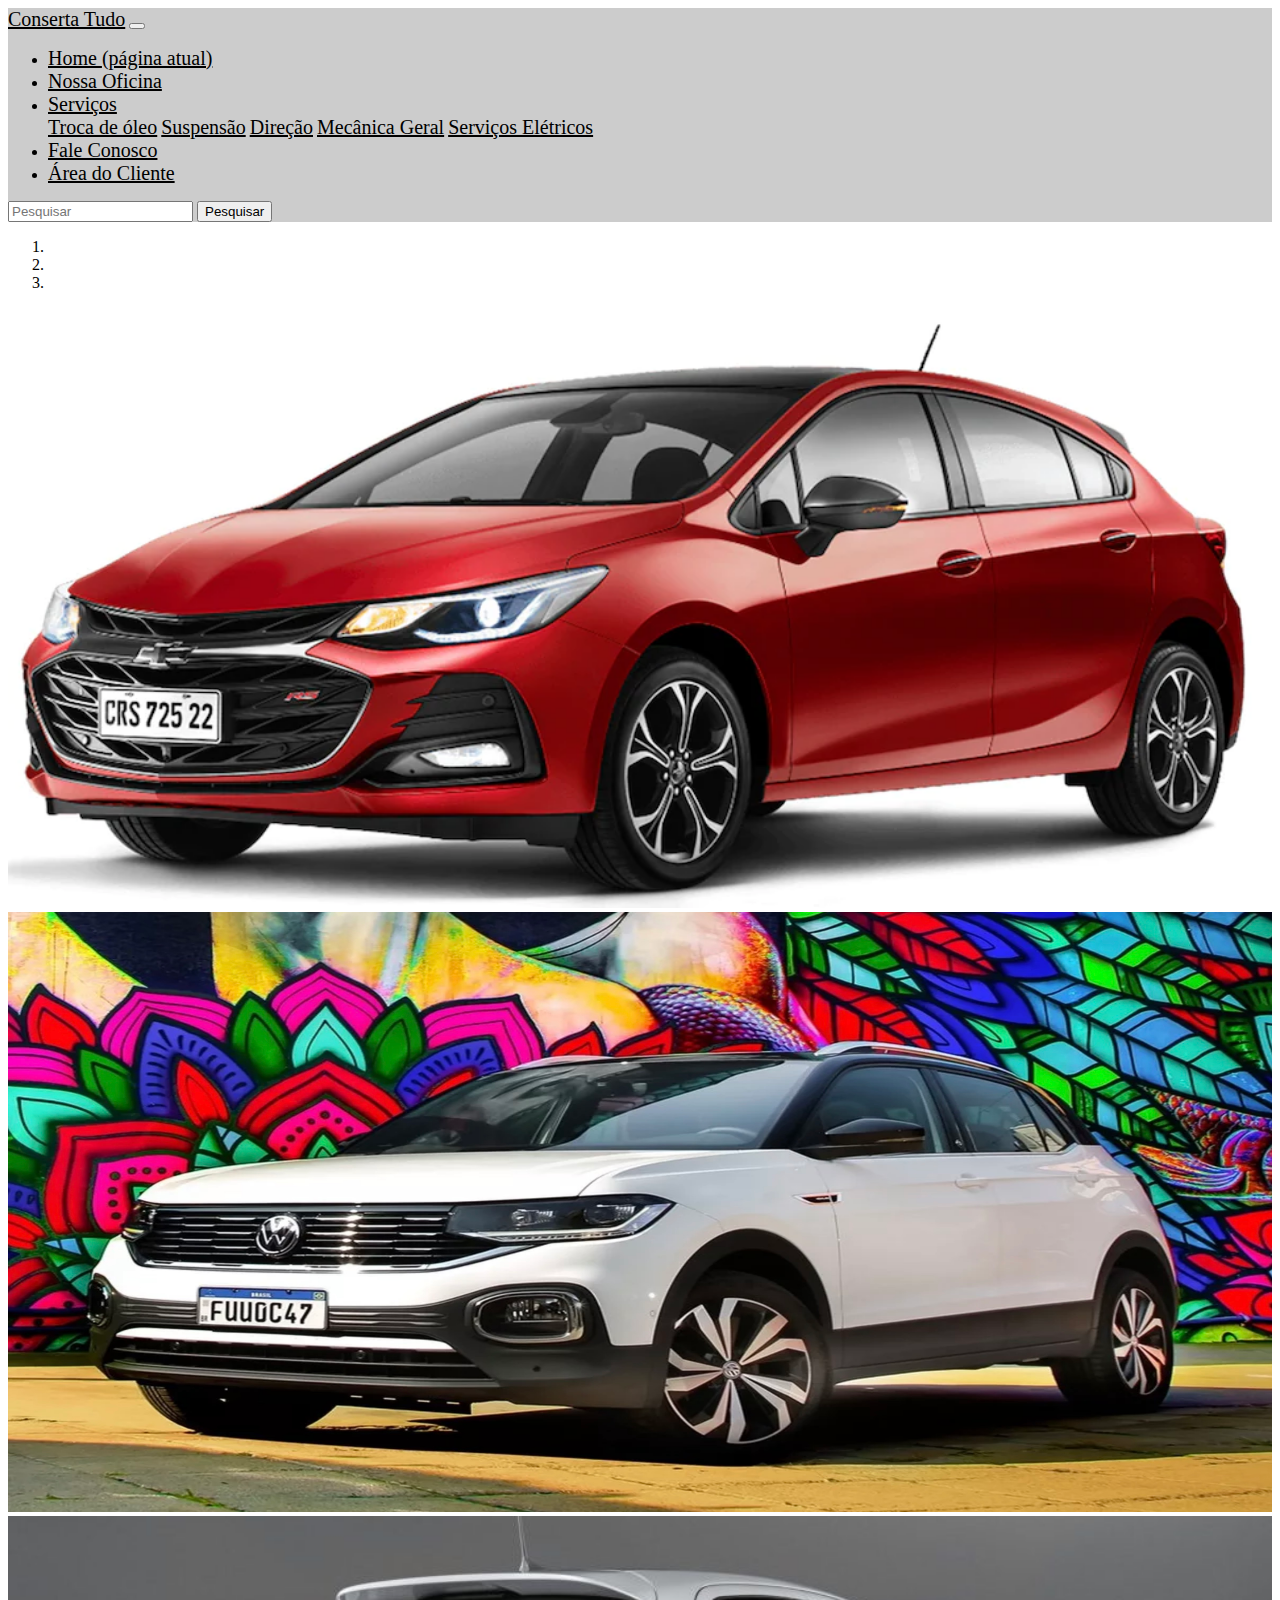
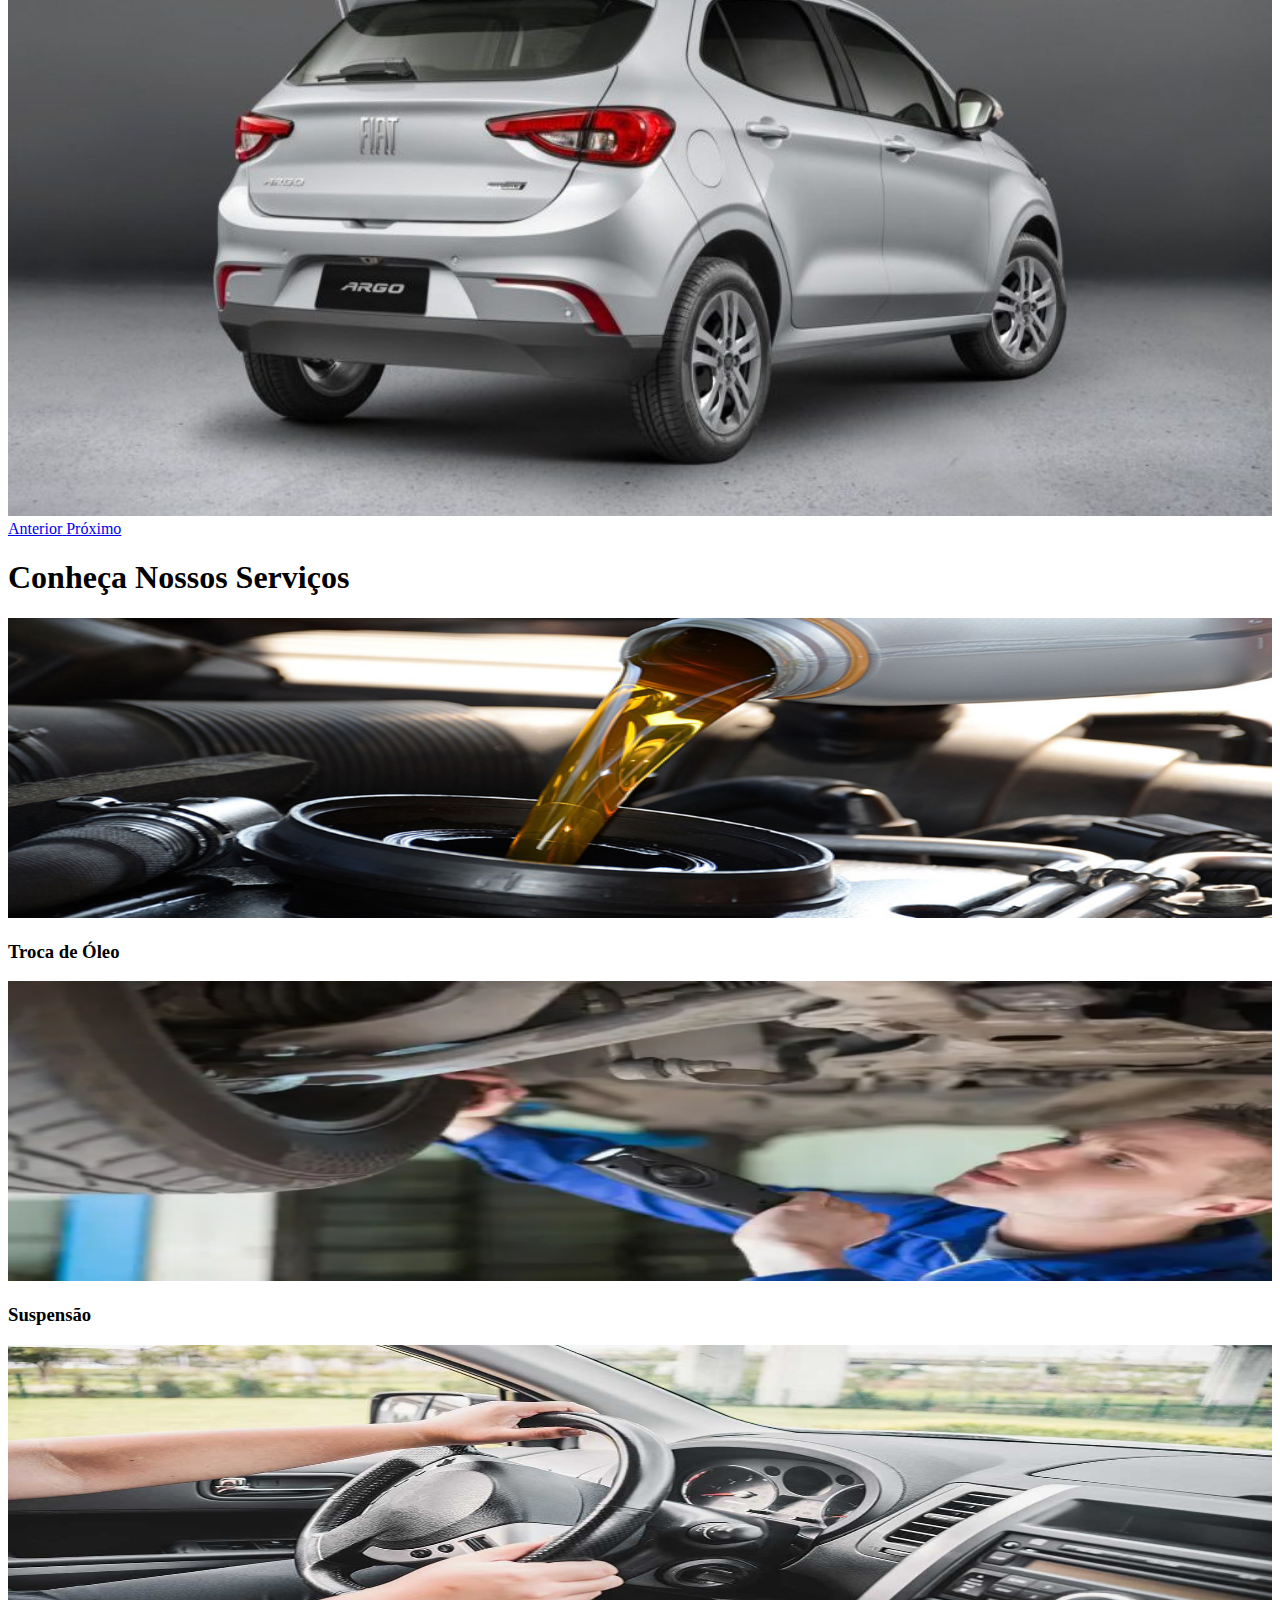
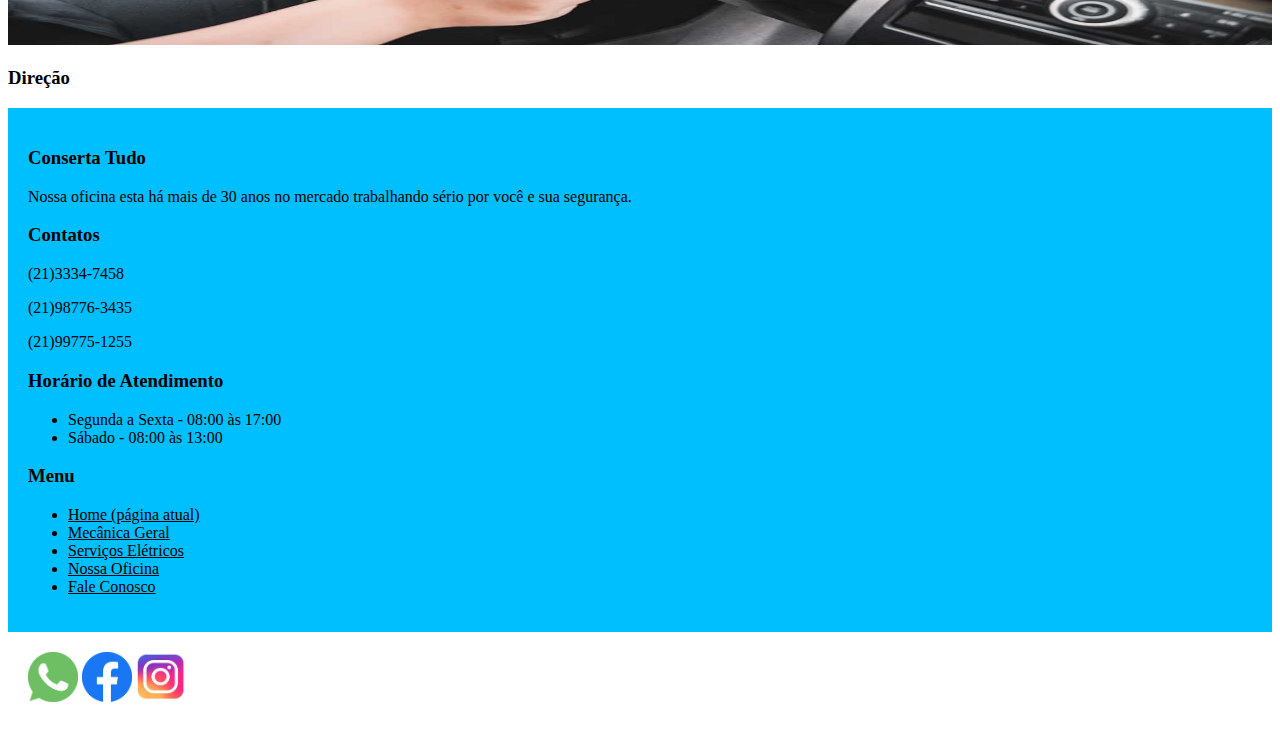
<file: aula noite/index.html>
<!DOCTYPE html>
<html lang="pt-br">
  <head>
    <!-- Meta tags Obrigatórias -->
    <meta charset="utf-8">
    <meta name="viewport" content="width=device-width, initial-scale=1, shrink-to-fit=no">

    <!-- Bootstrap CSS -->
    <link rel="stylesheet" href="https://stackpath.bootstrapcdn.com/bootstrap/4.1.3/css/bootstrap.min.css" integrity="sha384-MCw98/SFnGE8fJT3GXwEOngsV7Zt27NXFoaoApmYm81iuXoPkFOJwJ8ERdknLPMO" crossorigin="anonymous">
    
    <link rel="stylesheet" href="style.css">

    <title>Oficina Conserta Tudo</title>
  </head>
  <body>
   
                <nav class="navbar navbar-expand-lg navbar-light bg-light menu">
                    <a class="navbar-brand" href="#">Conserta Tudo</a>
                    <button class="navbar-toggler" type="button" data-toggle="collapse" data-target="#conteudoNavbarSuportado" aria-controls="conteudoNavbarSuportado" aria-expanded="false" aria-label="Alterna navegação">
                      <span class="navbar-toggler-icon"></span>
                    </button>
                  
                    <div class="collapse navbar-collapse" id="conteudoNavbarSuportado">
                      <ul class="navbar-nav mr-auto">
                        <li class="nav-item active">
                          <a class="nav-link" href="#">Home <span class="sr-only">(página atual)</span></a>
                        </li>
                        <li class="nav-item">
                          <a class="nav-link" href="#">Nossa Oficina</a>
                        </li>
                        <li class="nav-item dropdown">
                          <a class="nav-link dropdown-toggle" href="#" id="navbarDropdown" role="button" data-toggle="dropdown" aria-haspopup="true" aria-expanded="false">
                           Serviços
                          </a>
                          <div class="dropdown-menu" aria-labelledby="navbarDropdown">
                            <a class="dropdown-item" href="#">Troca de óleo</a>
                            <a class="dropdown-item" href="#">Suspensão</a>
                            <a class="dropdown-item" href="#">Direção</a>
                            <a class="dropdown-item" href="#">Mecânica Geral</a>                           
                            <a class="dropdown-item" href="#">Serviços Elétricos</a>
                          </div>
                        </li>
                        <li class="nav-item">
                          <a class="nav-link" href="#">Fale Conosco</a>
                        </li>
                        <li class="nav-item">
                          <a class="nav-link" href="#">Área do Cliente</a>
                        </li>

                      </ul>
                      <form class="form-inline my-2 my-lg-0">
                        <input class="form-control mr-sm-2" type="search" placeholder="Pesquisar" aria-label="Pesquisar">
                        <button class="btn btn-outline-success my-2 my-sm-0" type="submit">Pesquisar</button>
                      </form>
                    </div>
                  </nav>
           

    <div class="container-fluid">
        <div class="row carrossel">
         
            <div class="col-md-12">
                <div id="carouselExampleIndicators" class="carousel slide" data-ride="carousel">
                    <ol class="carousel-indicators">
                      <li data-target="#carouselExampleIndicators" data-slide-to="0" class="active"></li>
                      <li data-target="#carouselExampleIndicators" data-slide-to="1"></li>
                      <li data-target="#carouselExampleIndicators" data-slide-to="2"></li>
                    </ol>
                    <div class="carousel-inner">
                      <div class="carousel-item active">
                        <img class="d-block" src="imagens/carro1.webp" alt="Primeiro Slide">
                      </div>
                      <div class="carousel-item">
                        <img class="d-block" src="imagens/carro2.jpg" alt="Segundo Slide">
                      </div>
                      <div class="carousel-item">
                        <img class="d-block" src="imagens/carro3.jpeg" alt="Terceiro Slide">
                      </div>
                    </div>
                    <a class="carousel-control-prev" href="#carouselExampleIndicators" role="button" data-slide="prev">
                      <span class="carousel-control-prev-icon" aria-hidden="true"></span>
                      <span class="sr-only">Anterior</span>
                    </a>
                    <a class="carousel-control-next" href="#carouselExampleIndicators" role="button" data-slide="next">
                      <span class="carousel-control-next-icon" aria-hidden="true"></span>
                      <span class="sr-only">Próximo</span>
                    </a>
                  </div>
            </div>

                        
        </div>
    </div>

    <div class="container-fluid">
        <div class="row text-center">
            <div class="col-md-12">
               <h1>Conheça Nossos Serviços</h1>
            </div>
            
        </div>
    </div>

    <div class="container-fluid">
        <div class="row text-center servicos">
            <div class="col-md-4">
               <img src="imagens/oleo.jpg" class="img-fluid">
               <h3>Troca de Óleo</h3>
            </div>

            <div class="col-md-4">
                <img src="imagens/suspensão.webp" class="img-fluid">
                <h3>Suspensão</h3>
            </div>

            <div class="col-md-4">
                <img src="imagens/direcao.jpg" class="img-fluid">
                <h3>Direção</h3>
            </div>
            
        </div>
    </div>


 <div class="container-fluid">
        <div class="row text-center footer">
            <div class="col-md-3">
              <h3>Conserta Tudo</h3>
              <p>Nossa oficina esta há mais de 30 anos no mercado trabalhando 
                sério por você e sua segurança.</p>
            </div>

            <div class="col-md-3">
                <h3>Contatos</h3>
                <p>(21)3334-7458</p>
                <p>(21)98776-3435</p>
                <p>(21)99775-1255</p>
            </div>

            <div class="col-md-3">
                <h3>Horário de Atendimento</h3>
                <ul>
                  <li>Segunda a Sexta - 08:00 às 17:00</li>
                  <li>Sábado - 08:00 às 13:00</li>
                </ul>
            </div>

            <div class="col-md-3">
                <h3>Menu</h3>
                <ul class="navbar-nav mr-auto menu2">
                  <li class="nav-item active">
                    <a class="nav-link" href="#">Home <span class="sr-only">(página atual)</span></a>
                  </li>
                  <li class="nav-item">
                    <a class="nav-link" href="#">Mecânica Geral</a>
                  </li>
                  <li class="nav-item">
                    <a class="nav-link" href="#">Serviços Elétricos</a>
                  </li>
                  <li class="nav-item">
                    <a class="nav-link" href="#">Nossa Oficina</a>
                  </li>
                  <li class="nav-item">
                    <a class="nav-link" href="#">Fale Conosco</a>
                  </li>
                </ul>
                
            </div>
            
        </div> 
        
        <div class="row text-center sociais">
          <div class="col-md-12">
            <a href="#"><img src="imagens/whatsapp.png"></a>
            <a href="#"><img src="imagens/face.png"></a>
            <a href="#"><img src="imagens/insta.png"></a>
          </div>        
        </div>
    </div>



    <!-- JavaScript (Opcional) -->
    <!-- jQuery primeiro, depois Popper.js, depois Bootstrap JS -->
    <script src="https://code.jquery.com/jquery-3.3.1.slim.min.js" integrity="sha384-q8i/X+965DzO0rT7abK41JStQIAqVgRVzpbzo5smXKp4YfRvH+8abtTE1Pi6jizo" crossorigin="anonymous"></script>
    <script src="https://cdnjs.cloudflare.com/ajax/libs/popper.js/1.14.3/umd/popper.min.js" integrity="sha384-ZMP7rVo3mIykV+2+9J3UJ46jBk0WLaUAdn689aCwoqbBJiSnjAK/l8WvCWPIPm49" crossorigin="anonymous"></script>
    <script src="https://stackpath.bootstrapcdn.com/bootstrap/4.1.3/js/bootstrap.min.js" integrity="sha384-ChfqqxuZUCnJSK3+MXmPNIyE6ZbWh2IMqE241rYiqJxyMiZ6OW/JmZQ5stwEULTy" crossorigin="anonymous"></script>
  </body>
</html>
</file>
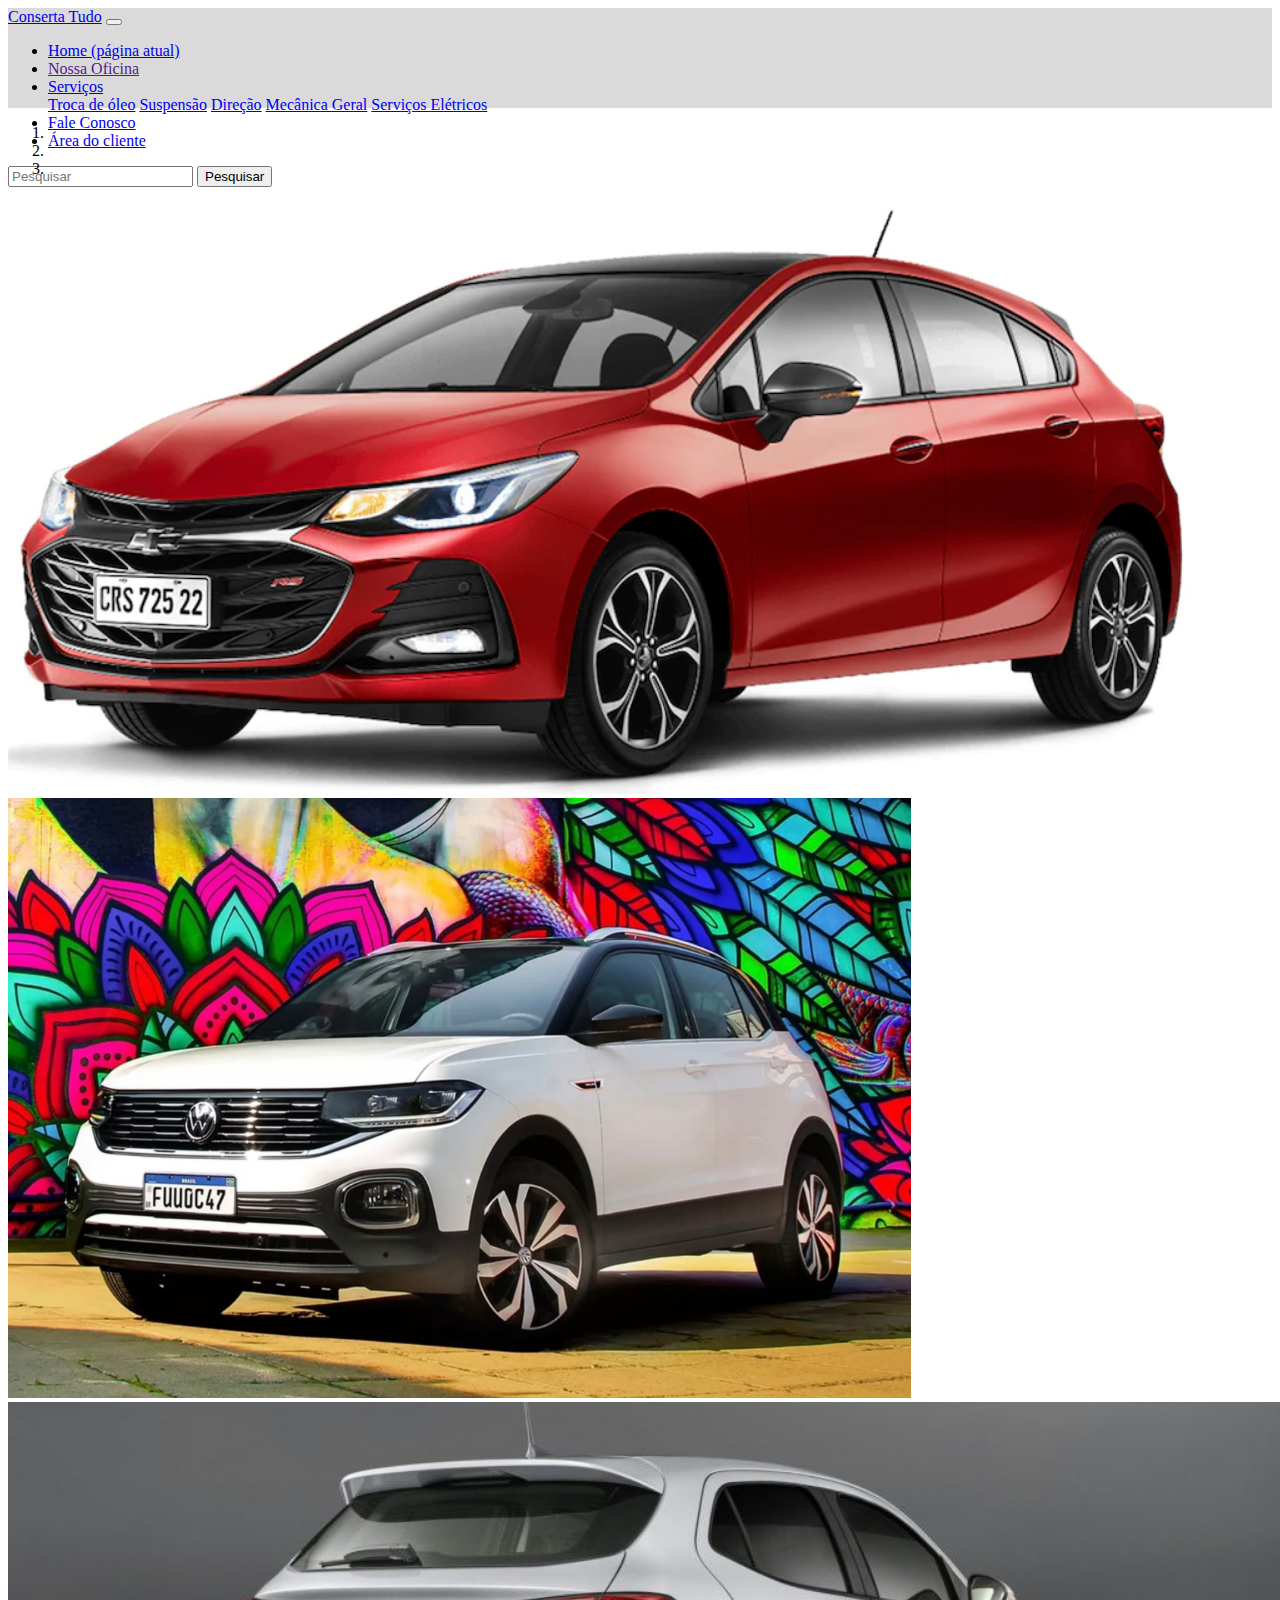
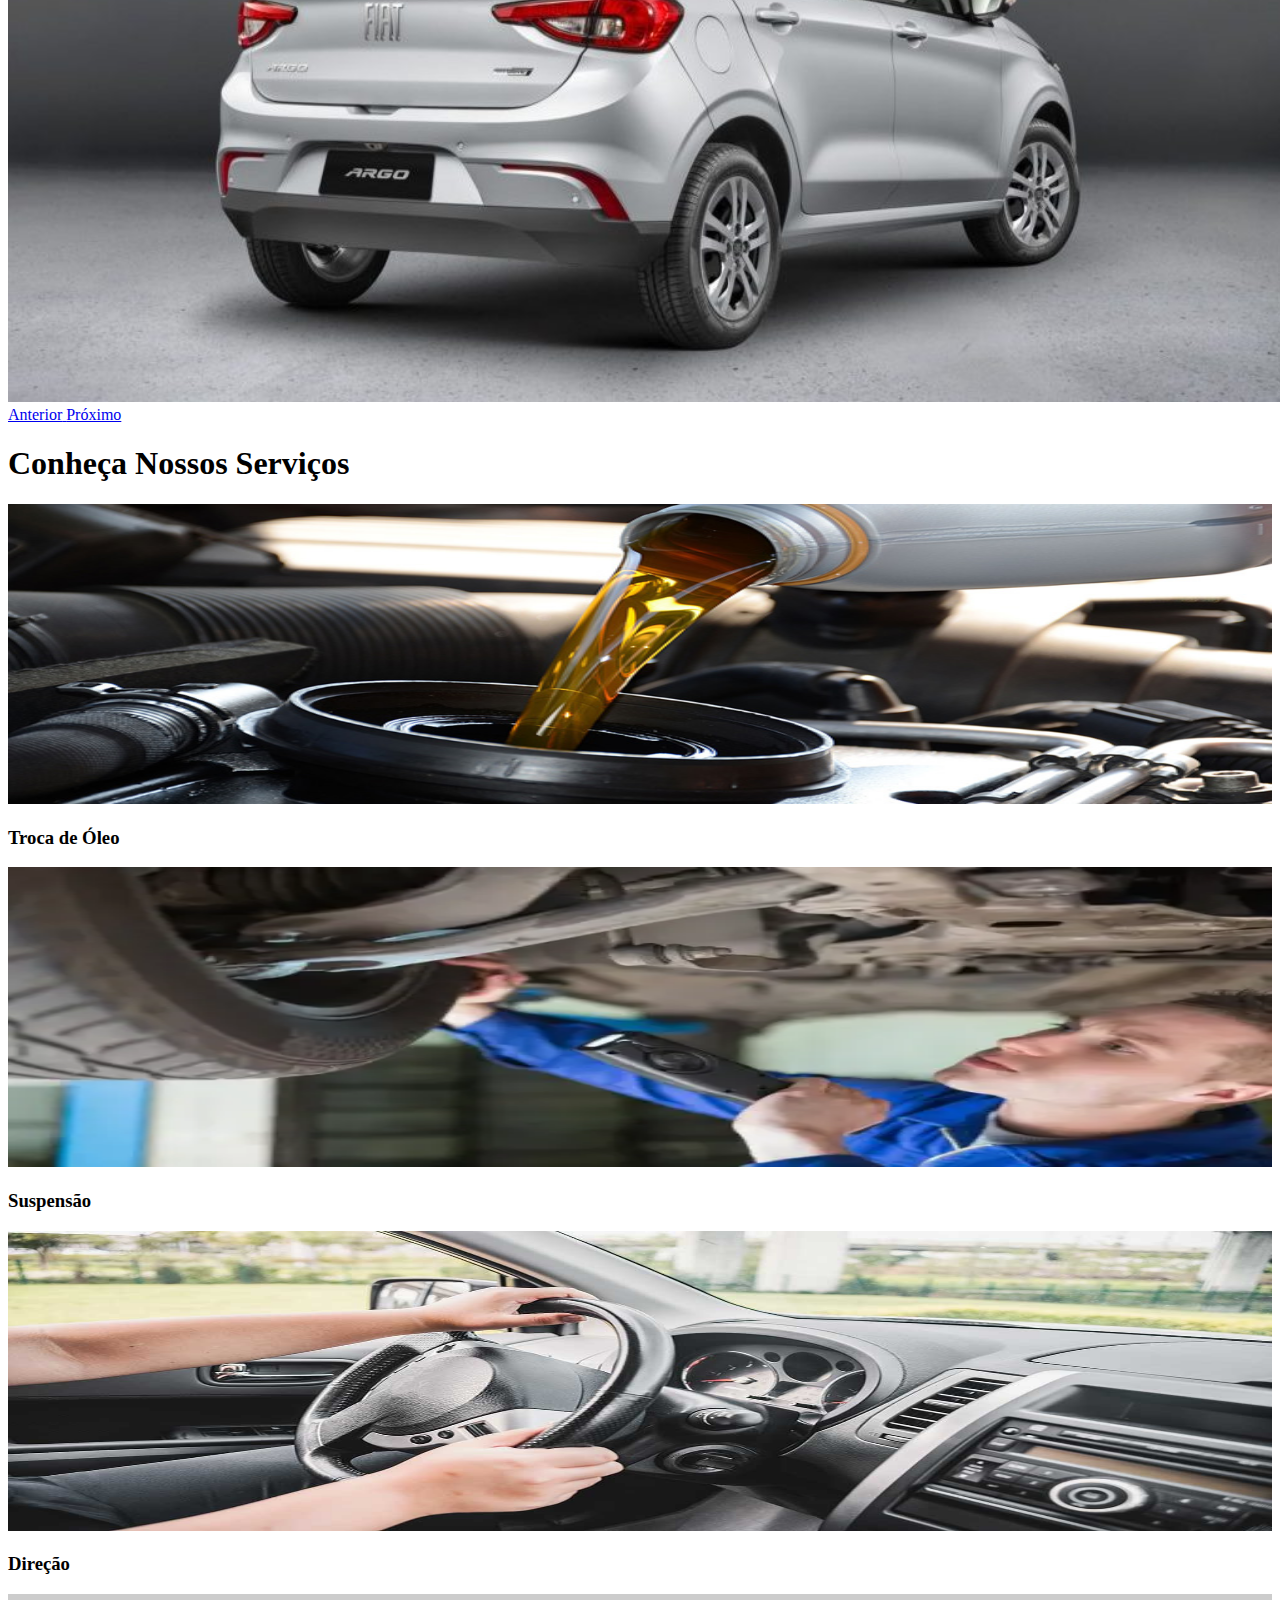
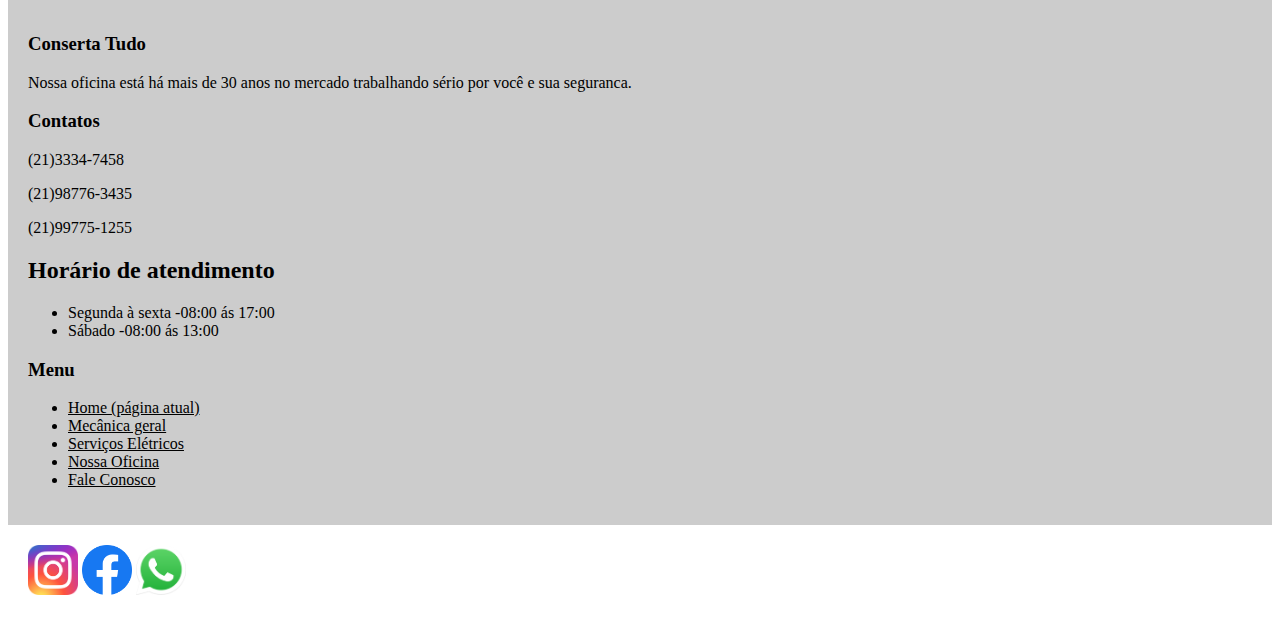
<file: oficina/index.html>
<!DOCTYPE html>
<html lang="pt-br">
  <head>
    <!-- Meta tags Obrigatórias -->
    <meta charset="utf-8">
    <meta name="viewport" content="width=device-width, initial-scale=1, shrink-to-fit=no">

    <!-- Bootstrap CSS -->
    <link rel="stylesheet" href="https://stackpath.bootstrapcdn.com/bootstrap/4.1.3/css/bootstrap.min.css" integrity="sha384-MCw98/SFnGE8fJT3GXwEOngsV7Zt27NXFoaoApmYm81iuXoPkFOJwJ8ERdknLPMO" crossorigin="anonymous">
    
    <link rel="stylesheet" href="style.css">

    <title>Oficina Conserta Tudo</title>
  </head>
  <body>
    <div class="container-fluid">
        <div class="row">
            <div class="col-md-12">
                <nav class="navbar navbar-expand-lg navbar-light bg-light menu">
                    <a class="navbar-brand" href="#">Conserta Tudo</a>
                    <button class="navbar-toggler" type="button" data-toggle="collapse" data-target="#conteudoNavbarSuportado" aria-controls="conteudoNavbarSuportado" aria-expanded="false" aria-label="Alterna navegação">
                      <span class="navbar-toggler-icon"></span>
                    </button>
                  
                    <div class="collapse navbar-collapse" id="conteudoNavbarSuportado">
                      <ul class="navbar-nav mr-auto">
                        <li class="nav-item active">
                          <a class="nav-link" href="#">Home <span class="sr-only">(página atual)</span></a>
                        </li>
                        <li class="nav-item">
                          <a class="nav-link" href="">Nossa Oficina</a>
                        </li>
                        <li class="nav-item dropdown">
                          <a class="nav-link dropdown-toggle" href="#" id="navbarDropdown" role="button" data-toggle="dropdown" aria-haspopup="true" aria-expanded="false">
                           Serviços
                          </a>
                          <div class="dropdown-menu" aria-labelledby="navbarDropdown">
                            <a class="dropdown-item" href="#">Troca de óleo</a>
                            <a class="dropdown-item" href="#">Suspensão</a>
                            <a class="dropdown-item" href="#">Direção</a>
                            <a class="dropdown-item" href="#">Mecânica Geral</a>                           
                            <a class="dropdown-item" href="#">Serviços Elétricos</a>
                          </div>
                        </li>
                        <li class="nav-item">
                          <a class="nav-link" href="#">Fale Conosco</a>
                        </li>
                        <li class="nav-item">
                          <a class="nav-link" href="#">Área do cliente</a>
                        </li>
                      </ul>
                      <form class="form-inline my-2 my-lg-0">
                        <input class="form-control mr-sm-2" type="search" placeholder="Pesquisar" aria-label="Pesquisar">
                        <button class="btn btn-outline-success my-2 my-sm-0" type="submit">Pesquisar</button>
                      </form>
                    </div>
                  </nav>
            </div>
            
        </div>
    </div>

    <div class="container-fluid">
        <div class="row text-center carrossel">
            <div class="col-md-12">
                <div id="carouselExampleIndicators" class="carousel slide" data-ride="carousel">
                    <ol class="carousel-indicators">
                      <li data-target="#carouselExampleIndicators" data-slide-to="0" class="active"></li>
                      <li data-target="#carouselExampleIndicators" data-slide-to="1"></li>
                      <li data-target="#carouselExampleIndicators" data-slide-to="2"></li>
                    </ol>
                    <div class="carousel-inner">
                      <div class="carousel-item active">
                        <img class="d-block w-100" src="imagens/carro1.webp" alt="Primeiro Slide">
                      </div>
                      <div class="carousel-item">
                        <img class="d-block w-100" src="imagens/carro2.jpg" alt="Segundo Slide">
                      </div>
                      <div class="carousel-item">
                        <img class="d-block w-100" src="imagens/carro3.jpeg" alt="Terceiro Slide">
                      </div>
                    </div>
                    <a class="carousel-control-prev" href="#carouselExampleIndicators" role="button" data-slide="prev">
                      <span class="carousel-control-prev-icon" aria-hidden="true"></span>
                      <span class="sr-only">Anterior</span>
                    </a>
                    <a class="carousel-control-next" href="#carouselExampleIndicators" role="button" data-slide="next">
                      <span class="carousel-control-next-icon" aria-hidden="true"></span>
                      <span class="sr-only">Próximo</span>
                    </a>
                  </div>
            </div>
            
        </div>
    </div>

    <div class="container-fluid">
        <div class="row text-center">
            <div class="col-md-12">
               <h1>Conheça Nossos Serviços</h1>
            </div>
            
        </div>
    </div>

    <div class="container-fluid">
        <div class="row text-center servicos">
            <div class="col-md-4">
               <img src="imagens/oleo.jpg" class="img-fluid">
               <h3>Troca de Óleo</h3>
            </div>

            <div class="col-md-4">
                <img src="imagens/suspensão.webp" class="img-fluid">
                <h3>Suspensão</h3>
            </div>

            <div class="col-md-4">
                <img src="imagens/direcao.jpg" class="img-fluid">
                <h3>Direção</h3>
            </div>
            
        </div>
    </div>


    <div class="container-fluid">
      <div class="row text-center footer">
          <div class="col-md-3">
            <h3>Conserta Tudo</h3>
            <p>Nossa oficina está há mais de 30 anos no mercado trabalhando sério por você e sua seguranca.</p>
          </div>

          <div class="col-md-3">
              <h3>Contatos </h3>
                <p>(21)3334-7458</p>
                  <p>(21)98776-3435</p>
                    <p>(21)99775-1255</p>                     
               
          </div>

          <div class="col-md-3">
              <h2>Horário de atendimento </h2>
              <ul>
                <LI> Segunda à sexta -08:00 ás 17:00</LI>
                <LI>Sábado -08:00 ás 13:00</LI>

            

              </ul>
            </div>

            <div class="col-md-3">
                <h3>Menu</h2>
               <ul class="navbar-nav mr-auto menu2">
                        <li class="nav-item active">
                          <a class="nav-link" href="#">Home <span class="sr-only">(página atual)</span></a>
                        </li>
                        
                        <li class="nav-item">
                          <a class="nav-link" href="#">Mecânica geral</a>
                        </li><li class="nav-item">
                          <a class="nav-link" href="#">Serviços Elétricos</a>
                        </li><li class="nav-item">
                          <a class="nav-link" href="#">Nossa Oficina</a>
                        </li>
                        <li class="nav-item">
                          <a class="nav-link" href="#">Fale Conosco</a>
                        </li>
                      </ul>
            </div>
            
        </div>

        <div class="row text-center sociais">

          <div class="col-md-12">
          
          <a href="#"><img src="imagens/instagram-logo.png"></a>
          <a href="#"><img src="imagens/facebook-logo-3-1.png"></a>
          <a href="#"><img src="imagens/whatsapp-logo-1.png"></a>
          
          </div>
        </div>
    </div>













    <!-- JavaScript (Opcional) -->
    <!-- jQuery primeiro, depois Popper.js, depois Bootstrap JS -->
    <script src="https://code.jquery.com/jquery-3.3.1.slim.min.js" integrity="sha384-q8i/X+965DzO0rT7abK41JStQIAqVgRVzpbzo5smXKp4YfRvH+8abtTE1Pi6jizo" crossorigin="anonymous"></script>
    <script src="https://cdnjs.cloudflare.com/ajax/libs/popper.js/1.14.3/umd/popper.min.js" integrity="sha384-ZMP7rVo3mIykV+2+9J3UJ46jBk0WLaUAdn689aCwoqbBJiSnjAK/l8WvCWPIPm49" crossorigin="anonymous"></script>
    <script src="https://stackpath.bootstrapcdn.com/bootstrap/4.1.3/js/bootstrap.min.js" integrity="sha384-ChfqqxuZUCnJSK3+MXmPNIyE6ZbWh2IMqE241rYiqJxyMiZ6OW/JmZQ5stwEULTy" crossorigin="anonymous"></script>
  </body>
</html>
</file>
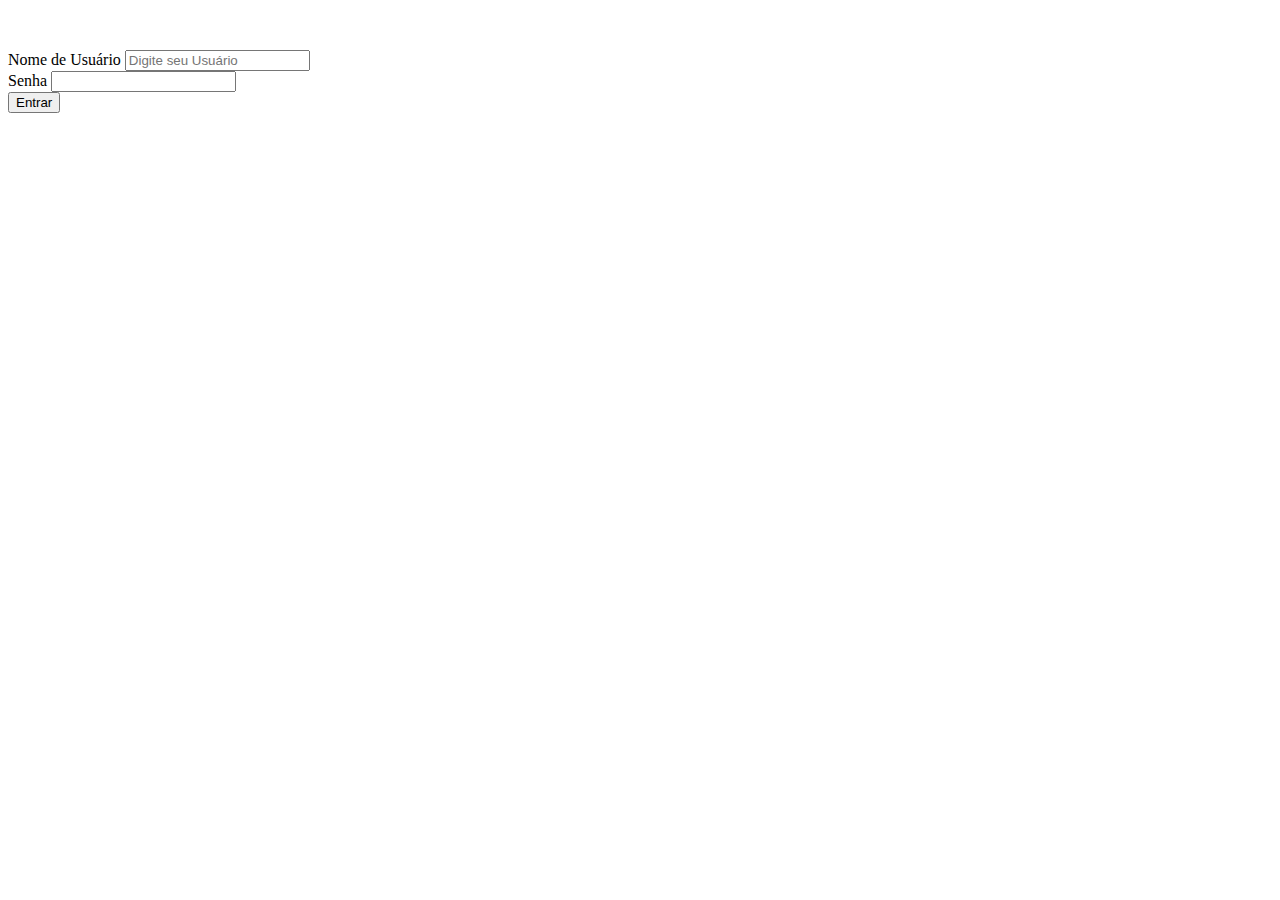
<file: aula noite/login.html>
<!DOCTYPE html>
<html lang="pt-br">

<head>
    <!-- Meta tags Obrigatórias -->
    <meta charset="utf-8">
    <meta name="viewport" content="width=device-width, initial-scale=1, shrink-to-fit=no">

    <!-- Bootstrap CSS -->
    <link rel="stylesheet" href="https://stackpath.bootstrapcdn.com/bootstrap/4.1.3/css/bootstrap.min.css"
        integrity="sha384-MCw98/SFnGE8fJT3GXwEOngsV7Zt27NXFoaoApmYm81iuXoPkFOJwJ8ERdknLPMO" crossorigin="anonymous">

    <link rel="stylesheet" href="style.css">

    <title>Oficina Conserta Tudo</title>
</head>

<body>

    <div class="container">
        <div class="row">
            <div class="col-md-3"></div>
            <div class="col-md-6">
                <form action="#" method="post" class="login">
                    <div class="form-group">
                        <label for="usuario">Nome de Usuário</label>
                        <input type="text" class="form-control" id="" name="usuario" placeholder="Digite seu Usuário">
                    </div>

                    <div class="form-group">
                        <label for="senha">Senha</label>
                        <input type="password" class="form-control" id="" name="senha">
                    </div>

                    <button type="submit" class="btn btn-primary">Entrar</button>

                </form>
            </div>
            <div class="col-md-3"></div>
        </div>
    </div>




    <!-- JavaScript (Opcional) -->
    <!-- jQuery primeiro, depois Popper.js, depois Bootstrap JS -->
    <script src="https://code.jquery.com/jquery-3.3.1.slim.min.js"
        integrity="sha384-q8i/X+965DzO0rT7abK41JStQIAqVgRVzpbzo5smXKp4YfRvH+8abtTE1Pi6jizo"
        crossorigin="anonymous"></script>
    <script src="https://cdnjs.cloudflare.com/ajax/libs/popper.js/1.14.3/umd/popper.min.js"
        integrity="sha384-ZMP7rVo3mIykV+2+9J3UJ46jBk0WLaUAdn689aCwoqbBJiSnjAK/l8WvCWPIPm49"
        crossorigin="anonymous"></script>
    <script src="https://stackpath.bootstrapcdn.com/bootstrap/4.1.3/js/bootstrap.min.js"
        integrity="sha384-ChfqqxuZUCnJSK3+MXmPNIyE6ZbWh2IMqE241rYiqJxyMiZ6OW/JmZQ5stwEULTy"
        crossorigin="anonymous"></script>
</body>

</html>
</file>
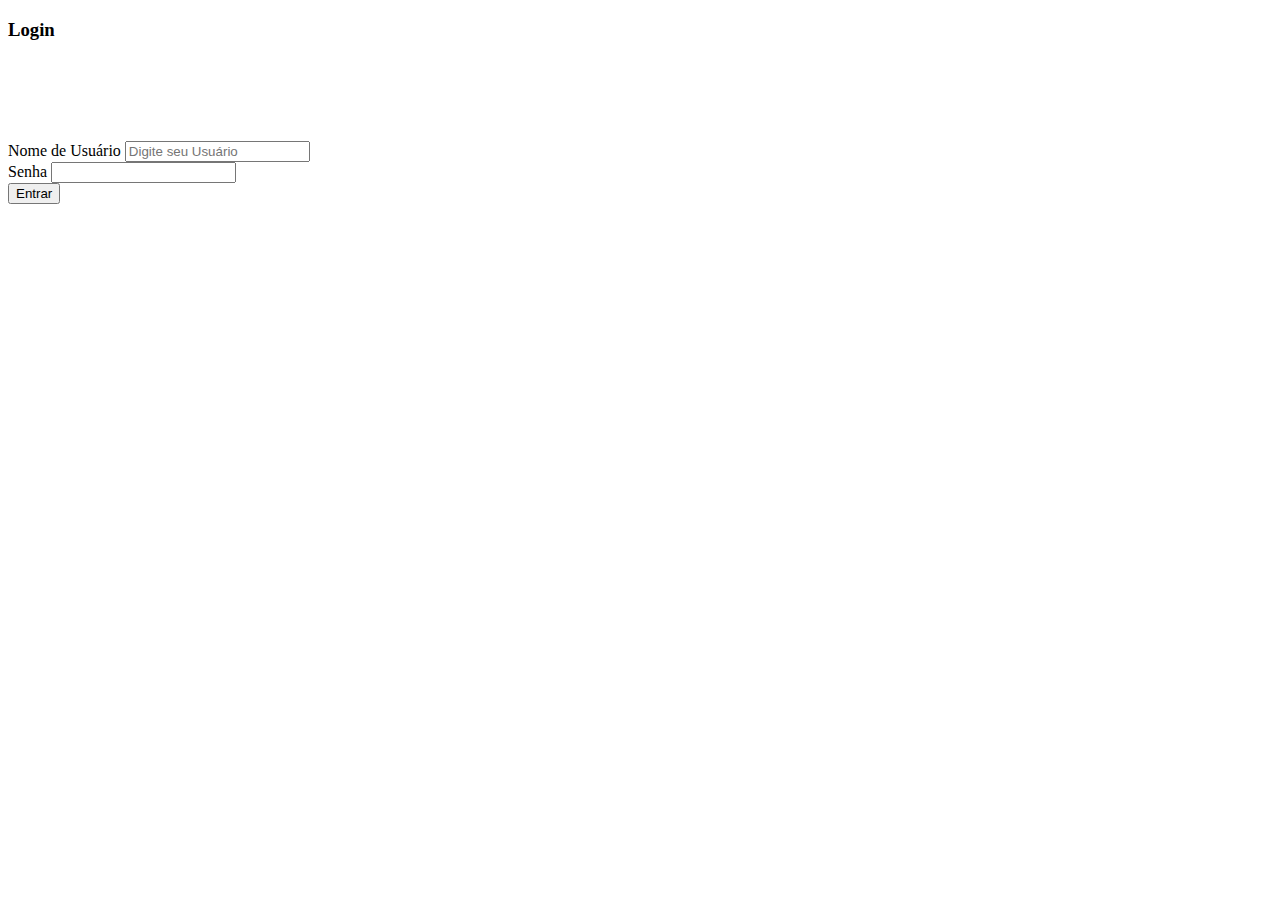
<file: oficina/login.html>
<!DOCTYPE html>
<html lang="pt-br">

<head>
    <!-- Meta tags Obrigatórias -->
    <meta charset="utf-8">
    <meta name="viewport" content="width=device-width, initial-scale=1, shrink-to-fit=no">

    <!-- Bootstrap CSS -->
    <link rel="stylesheet" href="https://stackpath.bootstrapcdn.com/bootstrap/4.1.3/css/bootstrap.min.css"
        integrity="sha384-MCw98/SFnGE8fJT3GXwEOngsV7Zt27NXFoaoApmYm81iuXoPkFOJwJ8ERdknLPMO" crossorigin="anonymous">

    <link rel="stylesheet" href="style.css">

    <title>Oficina Conserta Tudo</title>
</head>

<body>

    <div class="container">
        <div class="row">
            <div class="col-md-3"></div>
            <div class="col-md-6">
                <h3>Login</h3>
                <form action="#" method="post" class="login">
                    <div class="form-group">
                        <label for="usuario">Nome de Usuário</label>
                        <input type="text" class="form-control" id="" name="usuario" placeholder="Digite seu Usuário">
                    </div>

                    <div class="form-group">
                        <label for="senha">Senha</label>
                        <input type="password" class="form-control" id="" name="senha">
                    </div>

                    <button type="submit" class="btn btn-primary">Entrar</button>

                </form>
            </div>
            <div class="col-md-3"></div>
        </div>
    </div>




    <!-- JavaScript (Opcional) -->
    <!-- jQuery primeiro, depois Popper.js, depois Bootstrap JS -->
    <script src="https://code.jquery.com/jquery-3.3.1.slim.min.js"
        integrity="sha384-q8i/X+965DzO0rT7abK41JStQIAqVgRVzpbzo5smXKp4YfRvH+8abtTE1Pi6jizo"
        crossorigin="anonymous"></script>
    <script src="https://cdnjs.cloudflare.com/ajax/libs/popper.js/1.14.3/umd/popper.min.js"
        integrity="sha384-ZMP7rVo3mIykV+2+9J3UJ46jBk0WLaUAdn689aCwoqbBJiSnjAK/l8WvCWPIPm49"
        crossorigin="anonymous"></script>
    <script src="https://stackpath.bootstrapcdn.com/bootstrap/4.1.3/js/bootstrap.min.js"
        integrity="sha384-ChfqqxuZUCnJSK3+MXmPNIyE6ZbWh2IMqE241rYiqJxyMiZ6OW/JmZQ5stwEULTy"
        crossorigin="anonymous"></script>
</body>

</html>
</file>
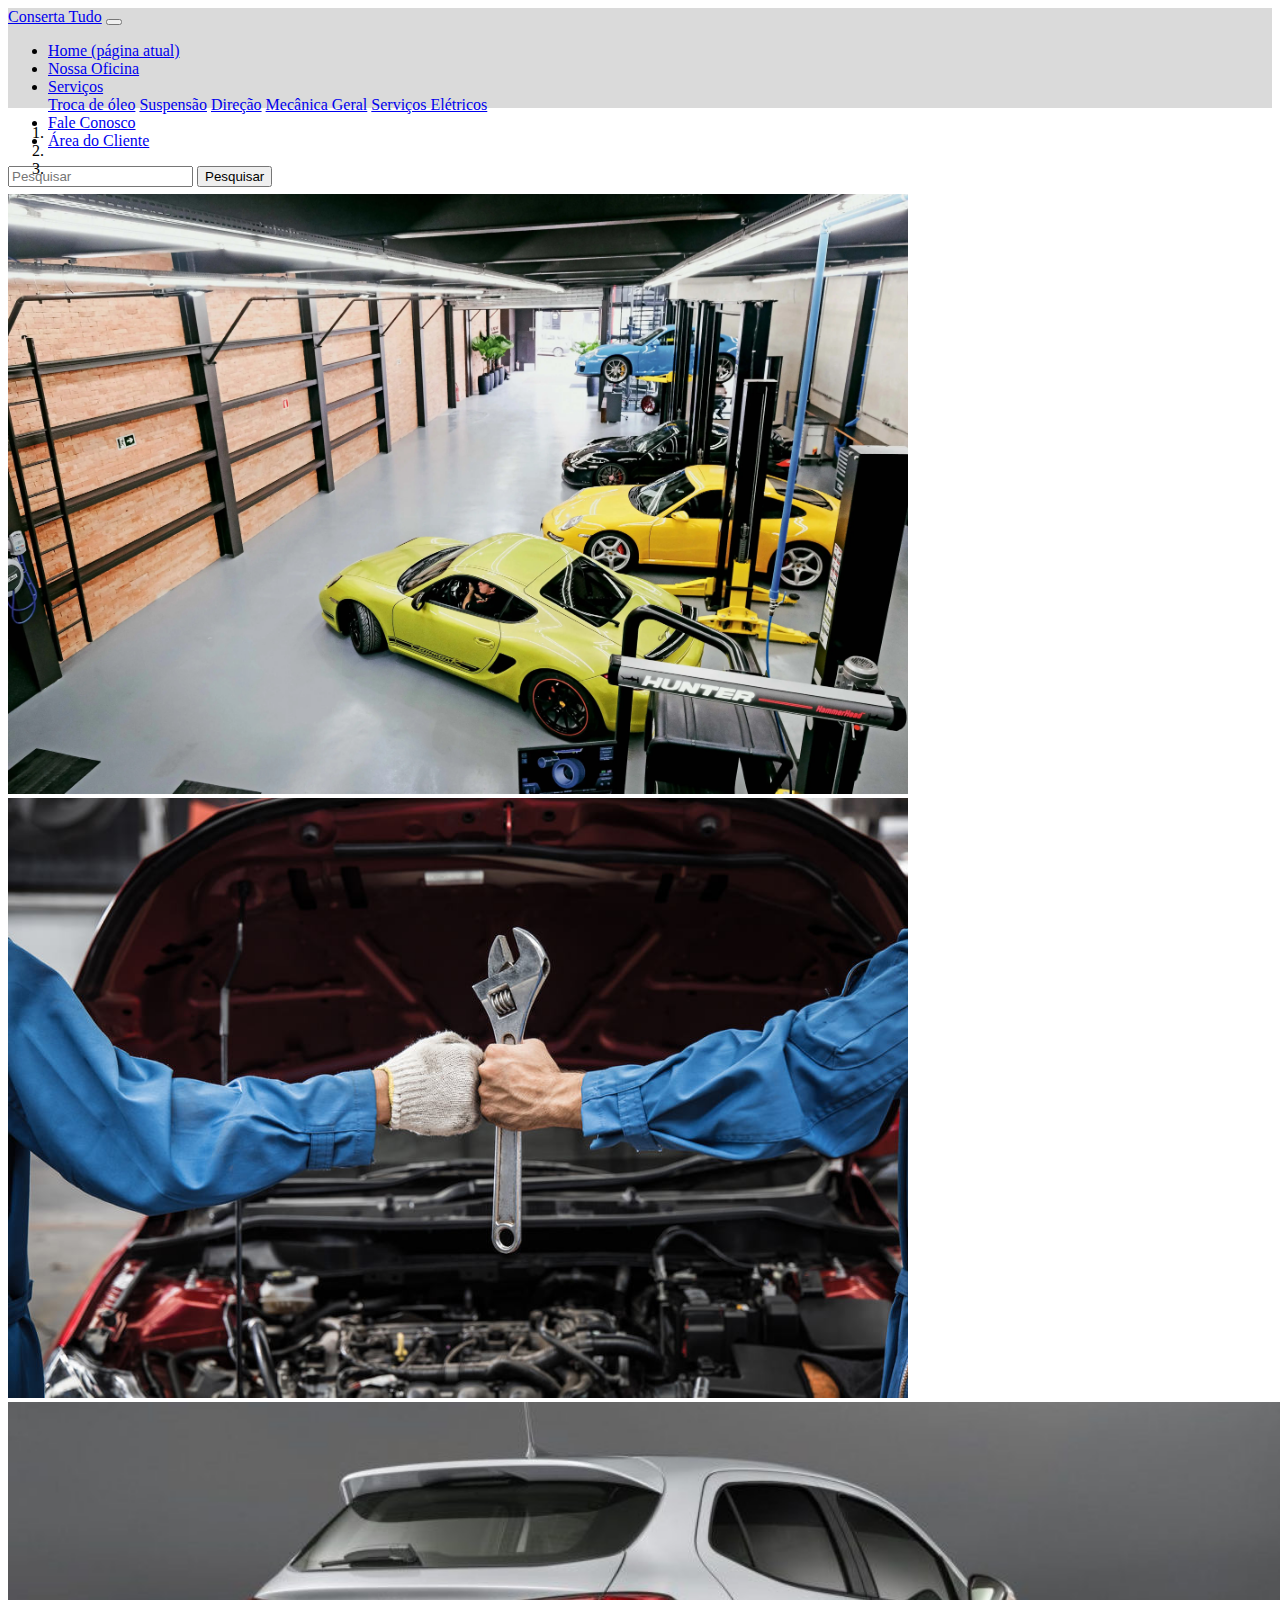
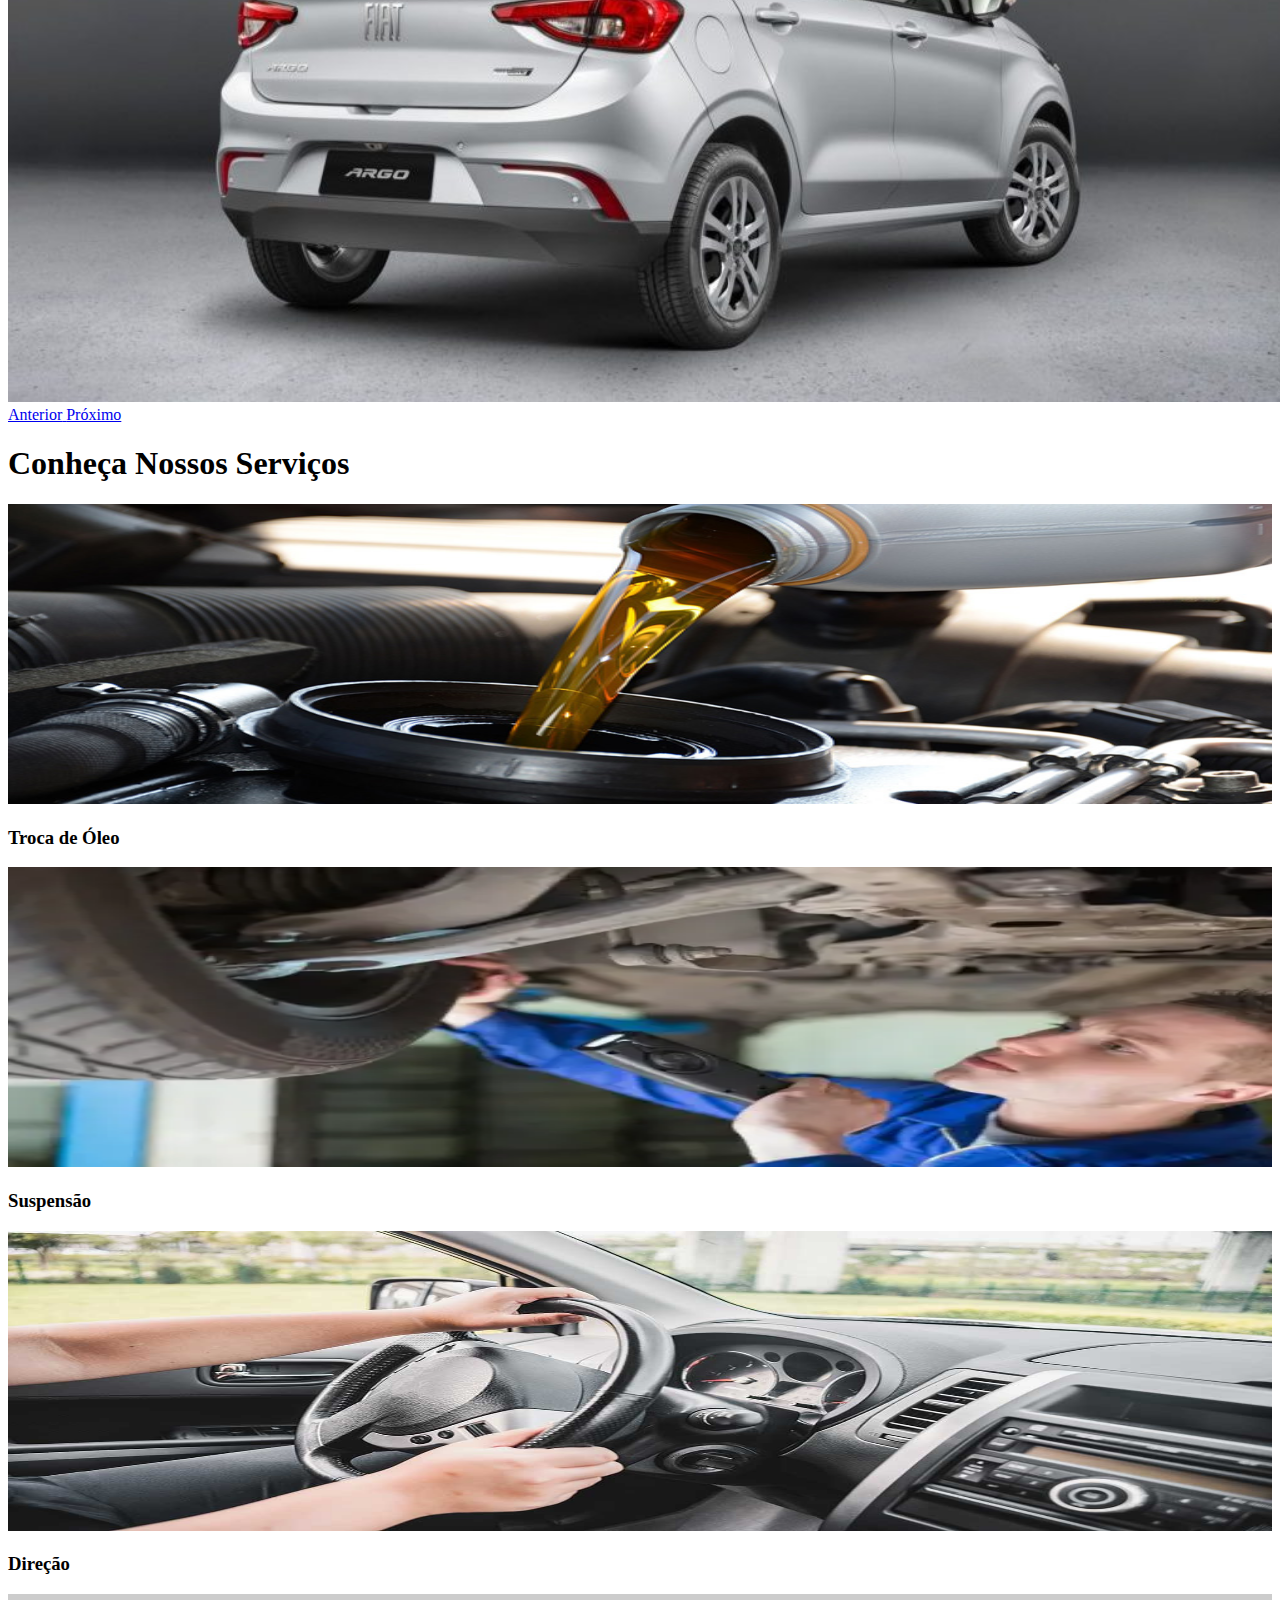
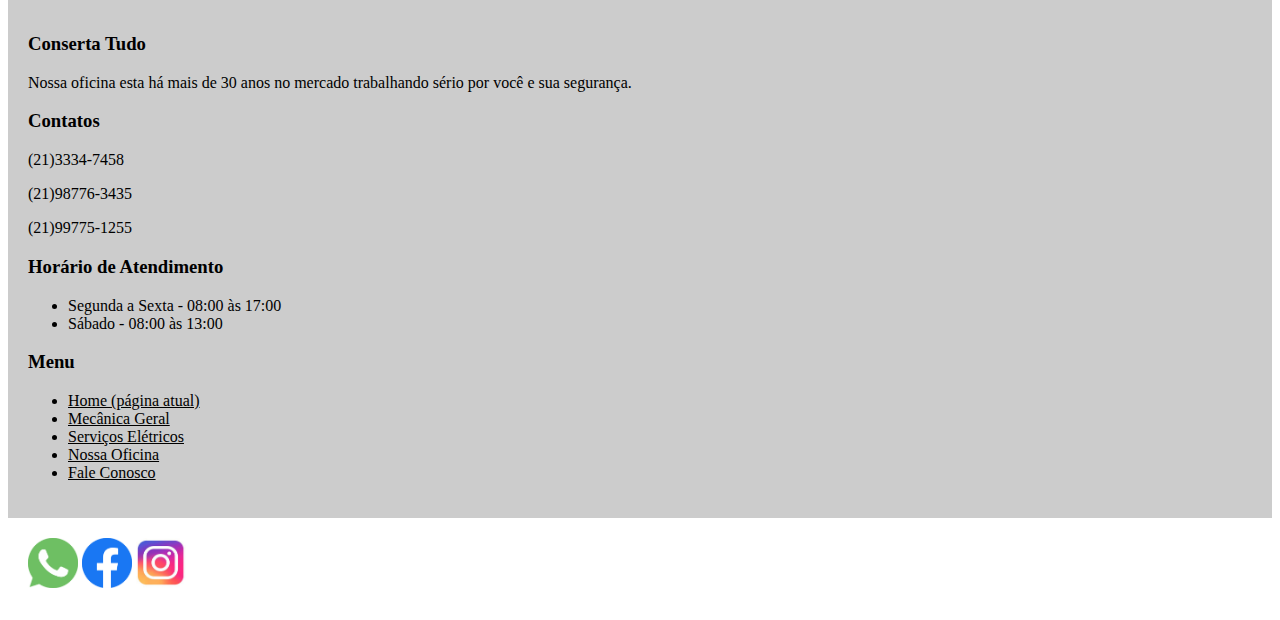
<file: oficina/velho.html>
<!DOCTYPE html>
<html lang="pt-br">

<head>
  <!-- Meta tags Obrigatórias -->
  <meta charset="utf-8">
  <meta name="viewport" content="width=device-width, initial-scale=1, shrink-to-fit=no">

  <!-- Bootstrap CSS -->
  <link rel="stylesheet" href="https://stackpath.bootstrapcdn.com/bootstrap/4.1.3/css/bootstrap.min.css"
    integrity="sha384-MCw98/SFnGE8fJT3GXwEOngsV7Zt27NXFoaoApmYm81iuXoPkFOJwJ8ERdknLPMO" crossorigin="anonymous">

  <link rel="stylesheet" href="style.css">

  <title>Oficina Conserta Tudo</title>
</head>

<body>

  <nav class="navbar navbar-expand-lg navbar-light menu">
    <a class="navbar-brand" href="#">Conserta Tudo</a>
    <button class="navbar-toggler" type="button" data-toggle="collapse" data-target="#conteudoNavbarSuportado"
      aria-controls="conteudoNavbarSuportado" aria-expanded="false" aria-label="Alterna navegação">
      <span class="navbar-toggler-icon"></span>
    </button>

    <div class="collapse navbar-collapse" id="conteudoNavbarSuportado">
      <ul class="navbar-nav mr-auto">
        <li class="nav-item active">
          <a class="nav-link" href="#">Home <span class="sr-only">(página atual)</span></a>
        </li>
        <li class="nav-item">
          <a class="nav-link" href="#">Nossa Oficina</a>
        </li>
        <li class="nav-item dropdown">
          <a class="nav-link dropdown-toggle" href="#" id="navbarDropdown" role="button" data-toggle="dropdown"
            aria-haspopup="true" aria-expanded="false">
            Serviços
          </a>
          <div class="dropdown-menu" aria-labelledby="navbarDropdown">
            <a class="dropdown-item" href="#">Troca de óleo</a>
            <a class="dropdown-item" href="#">Suspensão</a>
            <a class="dropdown-item" href="#">Direção</a>
            <a class="dropdown-item" href="#">Mecânica Geral</a>
            <a class="dropdown-item" href="#">Serviços Elétricos</a>
          </div>
        </li>
        <li class="nav-item">
          <a class="nav-link" href="#">Fale Conosco</a>
        </li>
        <li class="nav-item">
          <a class="nav-link" href="#">Área do Cliente</a>
        </li>
      </ul>
      <form class="form-inline my-2 my-lg-0">
        <input class="form-control mr-sm-2" type="search" placeholder="Pesquisar" aria-label="Pesquisar">
        <button class="btn btn-outline-success my-2 my-sm-0" type="submit">Pesquisar</button>
      </form>
    </div>
  </nav>


  <div class="container-fluid">
    <div class="row carrossel">

      <div class="col-md-12">
        <div id="carouselExampleIndicators" class="carousel slide" data-ride="carousel">
          <ol class="carousel-indicators">
            <li data-target="#carouselExampleIndicators" data-slide-to="0" class="active"></li>
            <li data-target="#carouselExampleIndicators" data-slide-to="1"></li>
            <li data-target="#carouselExampleIndicators" data-slide-to="2"></li>
          </ol>
          <div class="carousel-inner">
            <div class="carousel-item active">
              <img class="d-block" src="imagens/oficina1.jpg" alt="Primeiro Slide">
            </div>
            <div class="carousel-item">
              <img class="d-block" src="imagens/oficina2.jpg" alt="Segundo Slide">
            </div>
            <div class="carousel-item">
              <img class="d-block" src="imagens/carro3.jpeg" alt="Terceiro Slide">
            </div>
          </div>
          <a class="carousel-control-prev" href="#carouselExampleIndicators" role="button" data-slide="prev">
            <span class="carousel-control-prev-icon" aria-hidden="true"></span>
            <span class="sr-only">Anterior</span>
          </a>
          <a class="carousel-control-next" href="#carouselExampleIndicators" role="button" data-slide="next">
            <span class="carousel-control-next-icon" aria-hidden="true"></span>
            <span class="sr-only">Próximo</span>
          </a>
        </div>
      </div>


    </div>
  </div>

  <div class="container-fluid">
    <div class="row text-center">
      <div class="col-md-12">
        <h1>Conheça Nossos Serviços</h1>
      </div>

    </div>
  </div>

  <div class="container-fluid">
    <div class="row text-center servicos">
      <div class="col-md-4">
        <img src="imagens/oleo.jpg" class="img-fluid">
        <h3>Troca de Óleo</h3>
      </div>

      <div class="col-md-4">
        <img src="imagens/suspensão.webp" class="img-fluid">
        <h3>Suspensão</h3>
      </div>

      <div class="col-md-4">
        <img src="imagens/direcao.jpg" class="img-fluid">
        <h3>Direção</h3>
      </div>

    </div>
  </div>


  <div class="container-fluid">
    <div class="row text-center footer">
      <div class="col-md-3">
        <h3>Conserta Tudo</h3>
        <p>Nossa oficina esta há mais de 30 anos no mercado trabalhando
          sério por você e sua segurança.</p>
      </div>

      <div class="col-md-3">
        <h3>Contatos</h3>
        <p>(21)3334-7458</p>
        <p>(21)98776-3435</p>
        <p>(21)99775-1255</p>
      </div>

      <div class="col-md-3">
        <h3>Horário de Atendimento</h3>
        <ul>
          <li>Segunda a Sexta - 08:00 às 17:00</li>
          <li>Sábado - 08:00 às 13:00</li>
        </ul>
      </div>

      <div class="col-md-3">
        <h3>Menu</h3>
        <ul class="navbar-nav mr-auto menu2">
          <li class="nav-item active">
            <a class="nav-link" href="#">Home <span class="sr-only">(página atual)</span></a>
          </li>
          <li class="nav-item">
            <a class="nav-link" href="#">Mecânica Geral</a>
          </li>
          <li class="nav-item">
            <a class="nav-link" href="#">Serviços Elétricos</a>
          </li>
          <li class="nav-item">
            <a class="nav-link" href="#">Nossa Oficina</a>
          </li>
          <li class="nav-item">
            <a class="nav-link" href="#">Fale Conosco</a>
          </li>
        </ul>

      </div>

    </div>

    <div class="row text-center sociais">
      <div class="col-md-12">
        <a href="#"><img src="imagens/whatsapp.png"></a>
        <a href="#"><img src="imagens/face.png"></a>
        <a href="#"><img src="imagens/insta.png"></a>
      </div>
    </div>
  </div>



  <!-- JavaScript (Opcional) -->
  <!-- jQuery primeiro, depois Popper.js, depois Bootstrap JS -->
  <script src="https://code.jquery.com/jquery-3.3.1.slim.min.js"
    integrity="sha384-q8i/X+965DzO0rT7abK41JStQIAqVgRVzpbzo5smXKp4YfRvH+8abtTE1Pi6jizo"
    crossorigin="anonymous"></script>
  <script src="https://cdnjs.cloudflare.com/ajax/libs/popper.js/1.14.3/umd/popper.min.js"
    integrity="sha384-ZMP7rVo3mIykV+2+9J3UJ46jBk0WLaUAdn689aCwoqbBJiSnjAK/l8WvCWPIPm49"
    crossorigin="anonymous"></script>
  <script src="https://stackpath.bootstrapcdn.com/bootstrap/4.1.3/js/bootstrap.min.js"
    integrity="sha384-ChfqqxuZUCnJSK3+MXmPNIyE6ZbWh2IMqE241rYiqJxyMiZ6OW/JmZQ5stwEULTy"
    crossorigin="anonymous"></script>
</body>

</html>
</file>
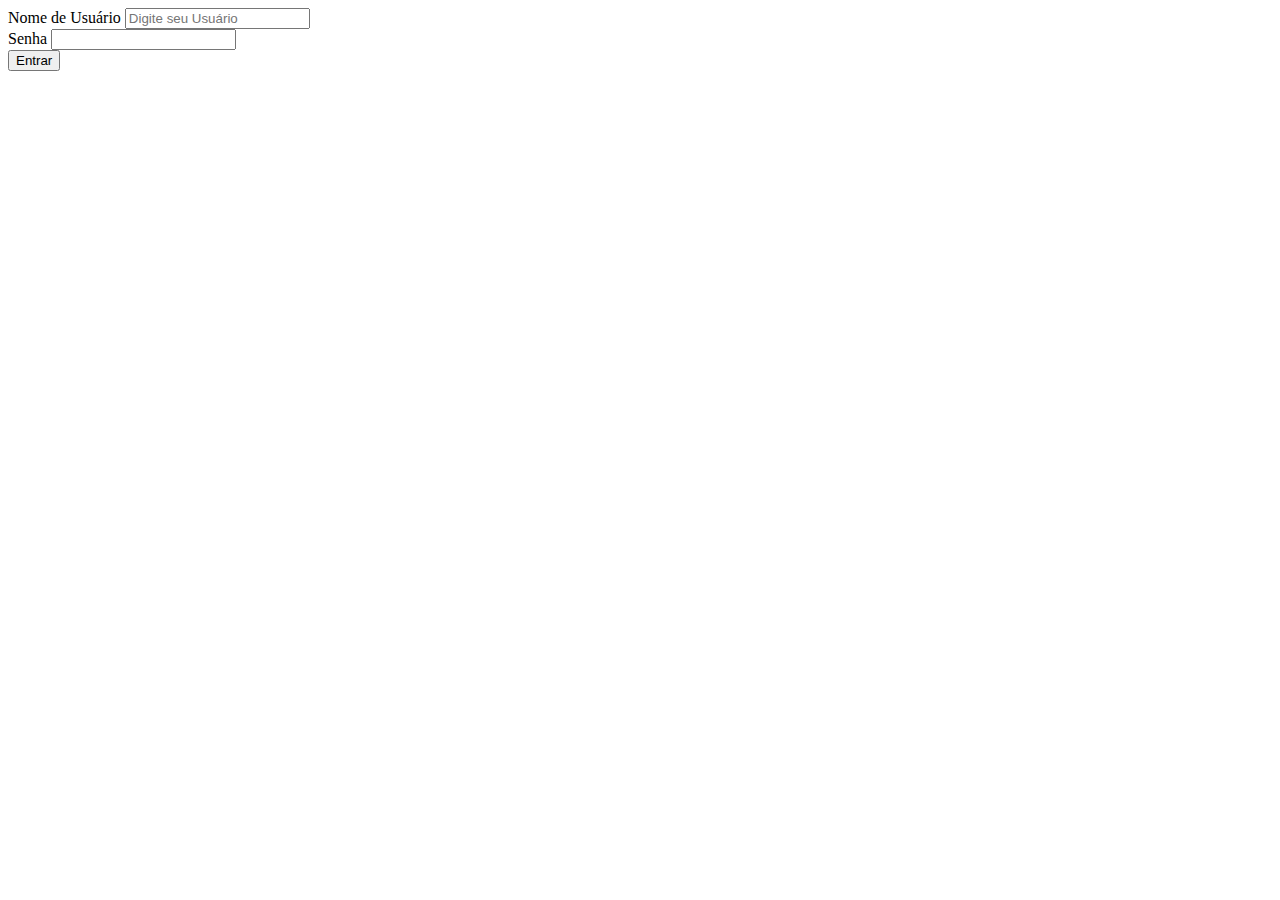
<file: aula noite/aula noite - Copia/login.html>
<!DOCTYPE html>
<html lang="pt-br">
  <head>
    <!-- Meta tags Obrigatórias -->
    <meta charset="utf-8">
    <meta name="viewport" content="width=device-width, initial-scale=1, shrink-to-fit=no">

    <!-- Bootstrap CSS -->
    <link rel="stylesheet" href="https://stackpath.bootstrapcdn.com/bootstrap/4.1.3/css/bootstrap.min.css" integrity="sha384-MCw98/SFnGE8fJT3GXwEOngsV7Zt27NXFoaoApmYm81iuXoPkFOJwJ8ERdknLPMO" crossorigin="anonymous">
    
    <link rel="stylesheet" href="style.css">

    <title>Oficina Conserta Tudo</title>
  </head>
  <body>

<div class="container">
    <div class="row">
        <div class="col-md-3"></div>
        <div class="col-md-6">



<form action="#" method="post">
    <div class="form-grupo">
        <label for="usuario">Nome de Usuário</label>
        <input type="text" class="form-control" id="" name="usuario"
            placeholder="Digite seu Usuário">
    </div>


    <div class="form-group">
        <label for="senha">Senha</label>
        <input type="password" class="form-control" id="" name="senha">
    </div>

    <button type="submit" class="btn btn-primary">Entrar</button>

</form>

</div>
<div class="col-md-3"></div>
</div>
</div>







<!-- JavaScript (Opcional) -->
    <!-- jQuery primeiro, depois Popper.js, depois Bootstrap JS -->
    <script src="https://code.jquery.com/jquery-3.3.1.slim.min.js" integrity="sha384-q8i/X+965DzO0rT7abK41JStQIAqVgRVzpbzo5smXKp4YfRvH+8abtTE1Pi6jizo" crossorigin="anonymous"></script>
    <script src="https://cdnjs.cloudflare.com/ajax/libs/popper.js/1.14.3/umd/popper.min.js" integrity="sha384-ZMP7rVo3mIykV+2+9J3UJ46jBk0WLaUAdn689aCwoqbBJiSnjAK/l8WvCWPIPm49" crossorigin="anonymous"></script>
    <script src="https://stackpath.bootstrapcdn.com/bootstrap/4.1.3/js/bootstrap.min.js" integrity="sha384-ChfqqxuZUCnJSK3+MXmPNIyE6ZbWh2IMqE241rYiqJxyMiZ6OW/JmZQ5stwEULTy" crossorigin="anonymous"></script>
  </body>
</html>
</file>
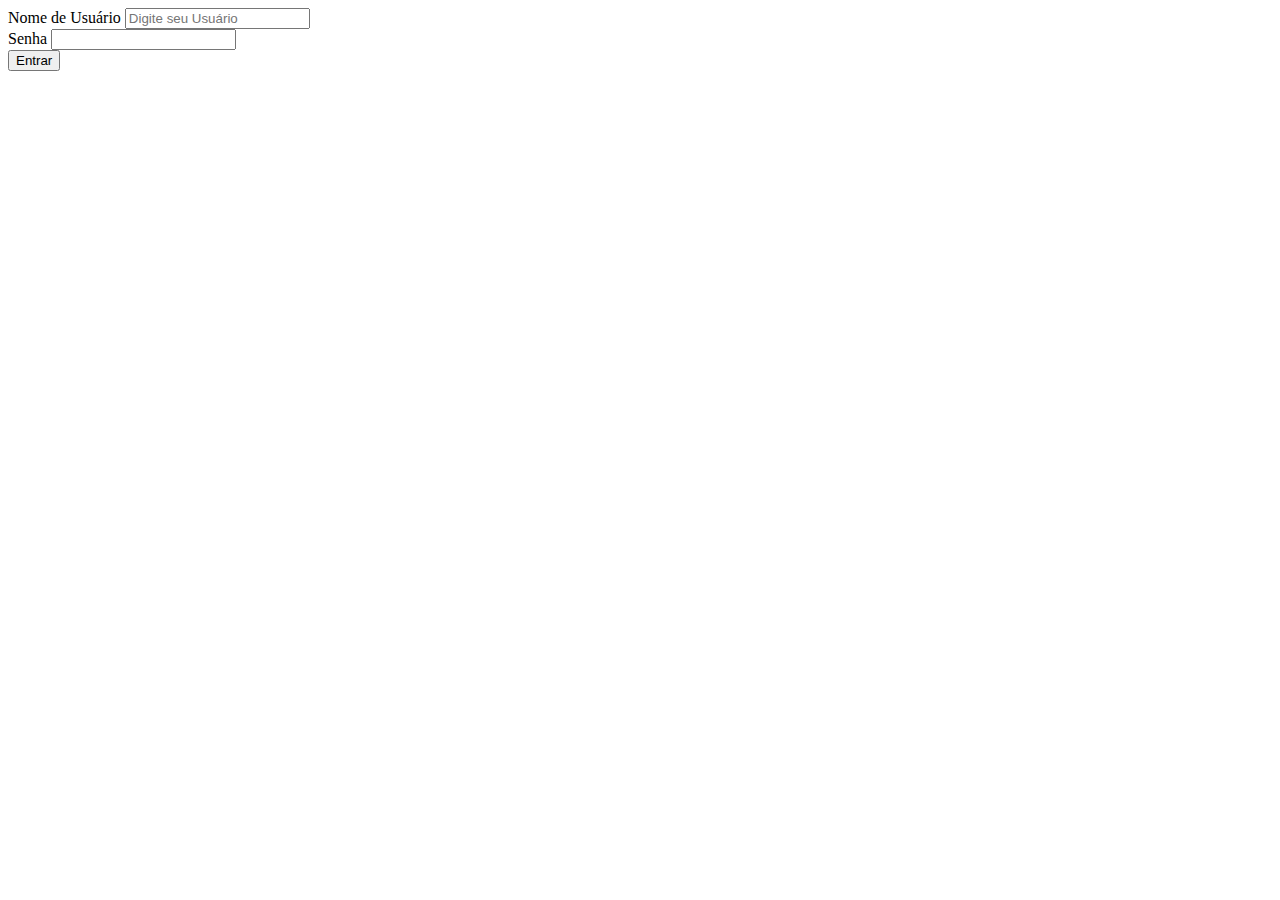
<file: aula noite/aula noite/login.html>
<!DOCTYPE html>
<html lang="pt-br">
  <head>
    <!-- Meta tags Obrigatórias -->
    <meta charset="utf-8">
    <meta name="viewport" content="width=device-width, initial-scale=1, shrink-to-fit=no">

    <!-- Bootstrap CSS -->
    <link rel="stylesheet" href="https://stackpath.bootstrapcdn.com/bootstrap/4.1.3/css/bootstrap.min.css" integrity="sha384-MCw98/SFnGE8fJT3GXwEOngsV7Zt27NXFoaoApmYm81iuXoPkFOJwJ8ERdknLPMO" crossorigin="anonymous">
    
    <link rel="stylesheet" href="style.css">

    <title>Oficina Conserta Tudo</title>
  </head>
  <body>

<div class="container">
    <div class="row">
        <div class="col-md-3"></div>
        <div class="col-md-6">



<form action="#" method="post" class="login">
    <div class="form-grupo">
        <label for="usuario">Nome de Usuário</label>
        <input type="text" class="form-control" id="" name="usuario"
            placeholder="Digite seu Usuário">
    </div>


    <div class="form-group">
        <label for="senha">Senha</label>
        <input type="password" class="form-control" id="" name="senha">
    </div>

    <button type="submit" class="btn btn-primary">Entrar</button>

</form>

</div>
<div class="col-md-3"></div>
</div>
</div>







<!-- JavaScript (Opcional) -->
    <!-- jQuery primeiro, depois Popper.js, depois Bootstrap JS -->
    <script src="https://code.jquery.com/jquery-3.3.1.slim.min.js" integrity="sha384-q8i/X+965DzO0rT7abK41JStQIAqVgRVzpbzo5smXKp4YfRvH+8abtTE1Pi6jizo" crossorigin="anonymous"></script>
    <script src="https://cdnjs.cloudflare.com/ajax/libs/popper.js/1.14.3/umd/popper.min.js" integrity="sha384-ZMP7rVo3mIykV+2+9J3UJ46jBk0WLaUAdn689aCwoqbBJiSnjAK/l8WvCWPIPm49" crossorigin="anonymous"></script>
    <script src="https://stackpath.bootstrapcdn.com/bootstrap/4.1.3/js/bootstrap.min.js" integrity="sha384-ChfqqxuZUCnJSK3+MXmPNIyE6ZbWh2IMqE241rYiqJxyMiZ6OW/JmZQ5stwEULTy" crossorigin="anonymous"></script>
  </body>
</html>
</file>
<file: aula noite/style.css>
.servicos img{
    height:300px;
    width:100%;
}

.carrossel img{
    height:600px;
    width:100%;
    
}
                                  
.sociais{
    padding:20px;
}

.sociais img{
    width: 50px;
    height:50px;
}

.footer{
    background-color:#00BFFF;
    padding:20px;
}

.menu2 a{
    color:#000;
}

.menu a{
  color:#000; 
  font-size: 20px;
  

}

.menu{
    background-color: #ccc;

}
.login{
    margin-top: 50px;
}
</file>
<file: oficina/style.css>
.servicos img{
    height:300px;
    width:100%;
}

.carrossel img{
    height:600px;
}
.sociais{
    padding:20px;
}
.sociais img{
    width:50px;
    height:50px;
}
.footer{
    background-color: #ccc;
    padding:20px;
}
.menu2 a {
color:black;
}
.menu{
    background-color: rgba(204, 204, 204, 0.733);
    height: 100px;
}
.login{
    margin-top:100px;
   
}
.car img{
    width:5px;
    height:5px;
}
.white{
    color:#000;
    background-color:#fff;
}
</file>
<file: aula noite/aula noite - Copia/style.css>
.servicos img{
    height:300px;
    width:100%;
}

.carrossel img{
    height:600px;
    width:100%;
    
}

                                  
.sociais{
    padding:20px;
}

.sociais img{
    width:50px;
    height:50px;
}

.footer{
    background-color:#ccc;
    padding:20px;
}

.menu2 a{
    color:#000;
}

.menu{
    background-color: #ccc;
    height:100%;
}

.menu a{
    color: #000;

}
</file>
<file: aula noite/aula noite/style.css>
.servicos img{
    height:300px;
    width:100%;
}

.carrossel img{
    height:600px;
    width:100%;
    
}

                                  
.sociais{
    padding:20px;
}

.sociais img{
    width:50px;
    height:50px;
}

.footer{
    background-color:#ccc;
    padding:20px;
}

.menu2 a{
    color:#000;
}

.menu{
    background-color: #ccc;
    height:100%;
}

.menu a{
    color: #000;

}
</file>
